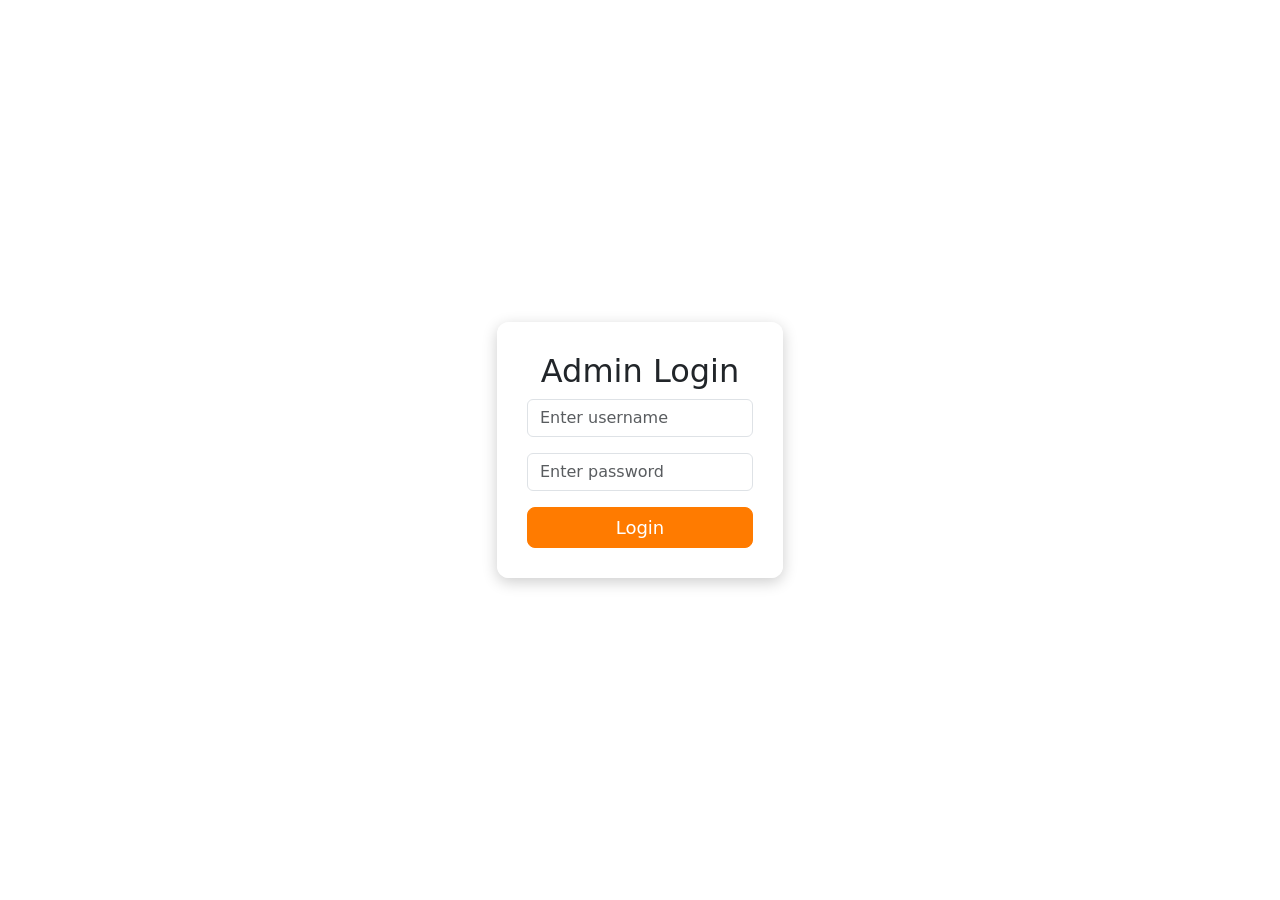
<file: admin_dashboard/admin_login.html>
<!DOCTYPE html>
<html lang="en">
<head>
    <meta charset="UTF-8">
    <meta name="viewport" content="width=device-width, initial-scale=1.0">
    <title>Admin Login</title>
    <link href="https://cdn.jsdelivr.net/npm/bootstrap@5.3.0/dist/css/bootstrap.min.css" rel="stylesheet">
    <link rel="stylesheet" href="https://cdnjs.cloudflare.com/ajax/libs/font-awesome/6.4.0/css/all.min.css">
    <style>
        body {
            background: url('https://source.unsplash.com/1600x900/?pets') no-repeat center center/cover;
            display: flex;
            justify-content: center;
            align-items: center;
            height: 100vh;
        }
        .login-container {
            max-width: 400px;
            background: rgba(255, 255, 255, 0.95);
            padding: 30px;
            border-radius: 12px;
            box-shadow: 0px 4px 15px rgba(0, 0, 0, 0.2);
            text-align: center;
        }
        .btn-primary {
            background: #ff7b00;
            border-color: #ff7b00;
            border-radius: 8px;
            font-size: 18px;
            transition: 0.3s;
        }
        .btn-primary:hover {
            background: #e66a00;
            border-color: #e66a00;
        }
    </style>
</head>
<body>
    <div class="login-container">
        <h2>Admin Login</h2>
        <form id="admin-login-form">
            <div class="mb-3">
                <input type="text" class="form-control" id="admin-username" placeholder="Enter username">
            </div>
            <div class="mb-3">
                <input type="password" class="form-control" id="admin-password" placeholder="Enter password">
            </div>
            <button type="submit" class="btn btn-primary w-100">Login</button>
        </form>
    </div>

    <script>
        document.getElementById('admin-login-form').addEventListener('submit', function(event) {
            event.preventDefault();
            const username = document.getElementById('admin-username').value.trim();
            const password = document.getElementById('admin-password').value.trim();
            login(username, password);
        });
        
        function login(username, password) {
            fetch('admin_login.php', {
                method: 'POST',
                headers: { 'Content-Type': 'application/x-www-form-urlencoded' },
                body: new URLSearchParams({ username: username, password: password })
            })
            .then(response => response.json())
            .then(data => {
                if (data.status === "success") {
                    alert("Login Successfully, Welcome Admin.");
                    window.location.href = "admin.html";
                } else {
                    alert("Invalid credentials. Please try again.");
                }
            })
            .catch(error => {
                console.error("Error:", error);
                alert("An error occurred. Please try again later.");
            });
        }
    </script>
</body>
</html>
</file>
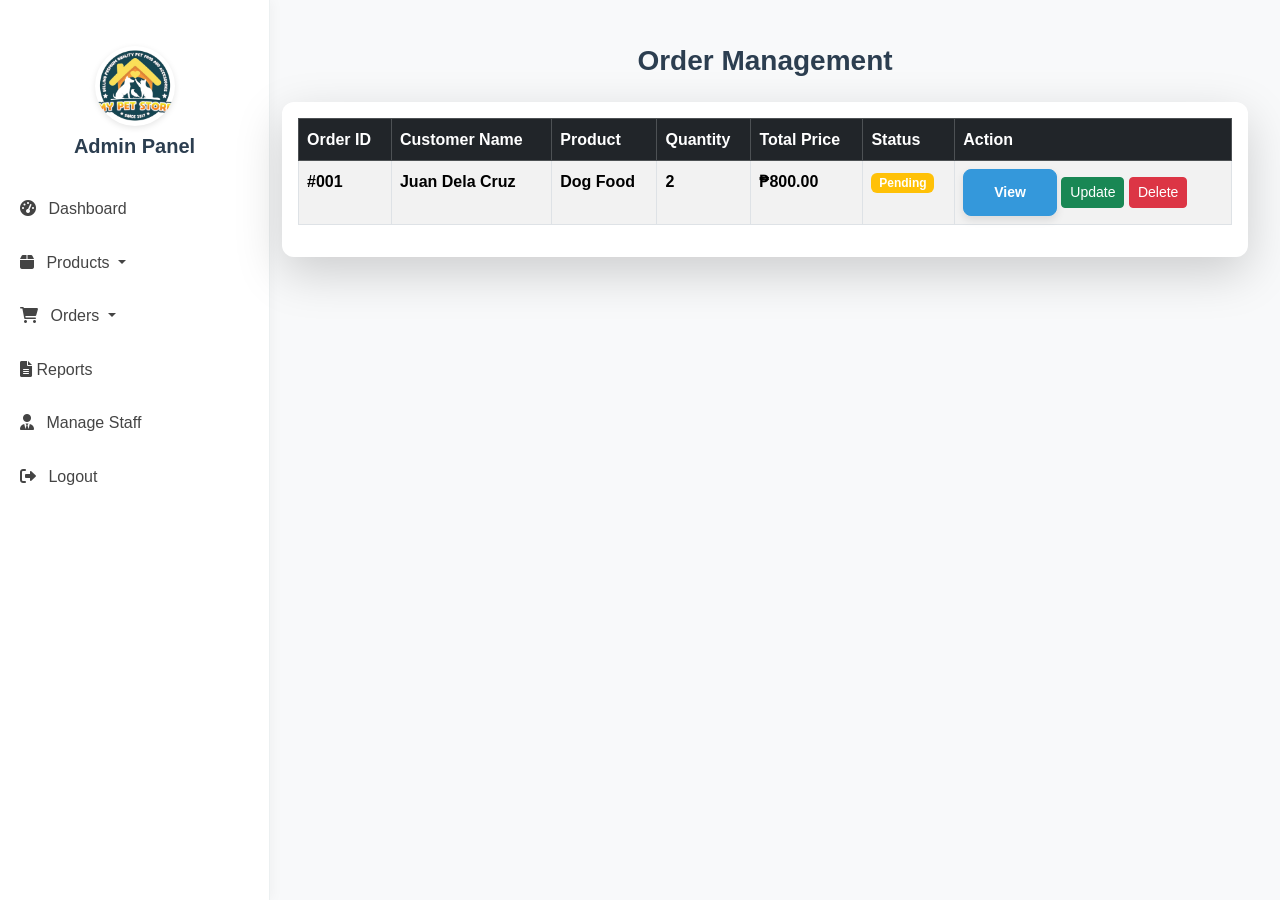
<file: admin_dashboard/adminorders.html>
<!DOCTYPE html>
<html lang="en">
<head>
    <meta charset="UTF-8">
    <meta name="viewport" content="width=device-width, initial-scale=1.0">
    <title>Orders</title>
    <link href="https://cdn.jsdelivr.net/npm/bootstrap@5.3.0/dist/css/bootstrap.min.css" rel="stylesheet">
    <link rel="stylesheet" href="https://cdnjs.cloudflare.com/ajax/libs/font-awesome/6.0.0/css/all.min.css">
    <link rel="stylesheet" href="../css/style.css"> <!-- Updated path -->
</head>
<body>

    <div id="sidebar">
        <div class="text-center py-3">
            <img src="mypetstorelogo.png" alt="Logo" width="80" height="80">
            <h5 class="mt-2">Admin Panel</h5>
        </div>
        <ul class="nav flex-column">
            <li class="nav-item">
                <a class="nav-link" href="admin.html"><i class="fas fa-tachometer-alt me-2"></i> Dashboard</a>
            </li>
            <li class="nav-item dropdown">
                <a class="nav-link dropdown-toggle" href="#" id="navbarDropdown" role="button" data-bs-toggle="dropdown" aria-expanded="false">
                    <i class="fas fa-box me-2"></i> Products
                </a>
                <ul class="dropdown-menu" aria-labelledby="navbarDropdown">
                    <li><a class="dropdown-item" href="addproduct.html">Add Product</a></li>
                    <li><a class="dropdown-item" href="viewproduct.html">View Product</a></li>
                </ul>
            </li>
            <li class="nav-item dropdown">
                <a class="nav-link dropdown-toggle" href="#" id="ordersDropdown" role="button" data-bs-toggle="dropdown" aria-expanded="false">
                    <i class="fas fa-shopping-cart me-2"></i> Orders
                </a>
                <ul class="dropdown-menu" aria-labelledby="ordersDropdown">
            
                    <li><a class="dropdown-item" href="recentorders.html">Recent Orders</a></li>
                </ul>
            </li>            
         
            <li class="nav-item">
                <a class="nav-link" href="reports.html"><i class="fas fa-file-alt"></i> Reports</a>
            </li>
            <li class="nav-item">
                <a class="nav-link" href="managestaff.html"><i class="fas fa-user-tie me-2"></i> Manage Staff</a> <!-- Updated path -->
            </li>
            <li class="nav-item">
                <a class="nav-link" href="login.html"><i class="fas fa-sign-out-alt me-2"></i> Logout</a>
            </li>
        </ul>
    </div>

    <div id="content">
        <div class="container mt-4">
            <h3 class="text-center mb-4">Order Management</h3>
    
            <div class="card shadow-lg p-3">
                <div class="table-responsive">
                    <table class="table table-striped table-bordered">
                        <thead class="table-dark">
                            <tr>
                                <th>Order ID</th>
                                <th>Customer Name</th>
                                <th>Product</th>
                                <th>Quantity</th>
                                <th>Total Price</th>
                                <th>Status</th>
                                <th>Action</th>
                            </tr>
                        </thead>
                        <tbody>
                            <tr>
                                <td>#001</td>
                                <td>Juan Dela Cruz</td>
                                <td>Dog Food</td>
                                <td>2</td>
                                <td>₱800.00</td>
                                <td><span class="badge bg-warning">Pending</span></td>
                                <td>
                                    <button class="btn btn-primary btn-sm">View</button>
                                    <button class="btn btn-success btn-sm">Update</button>
                                    <button class="btn btn-danger btn-sm">Delete</button>
                                </td>
                            </tr>
                        </tbody>
                    </table>
                </div>
            </div>
        </div>
    </div>
    
    <script src="https://cdn.jsdelivr.net/npm/bootstrap@5.3.0/dist/js/bootstrap.bundle.min.js"></script>

</body>
</html>
</file>
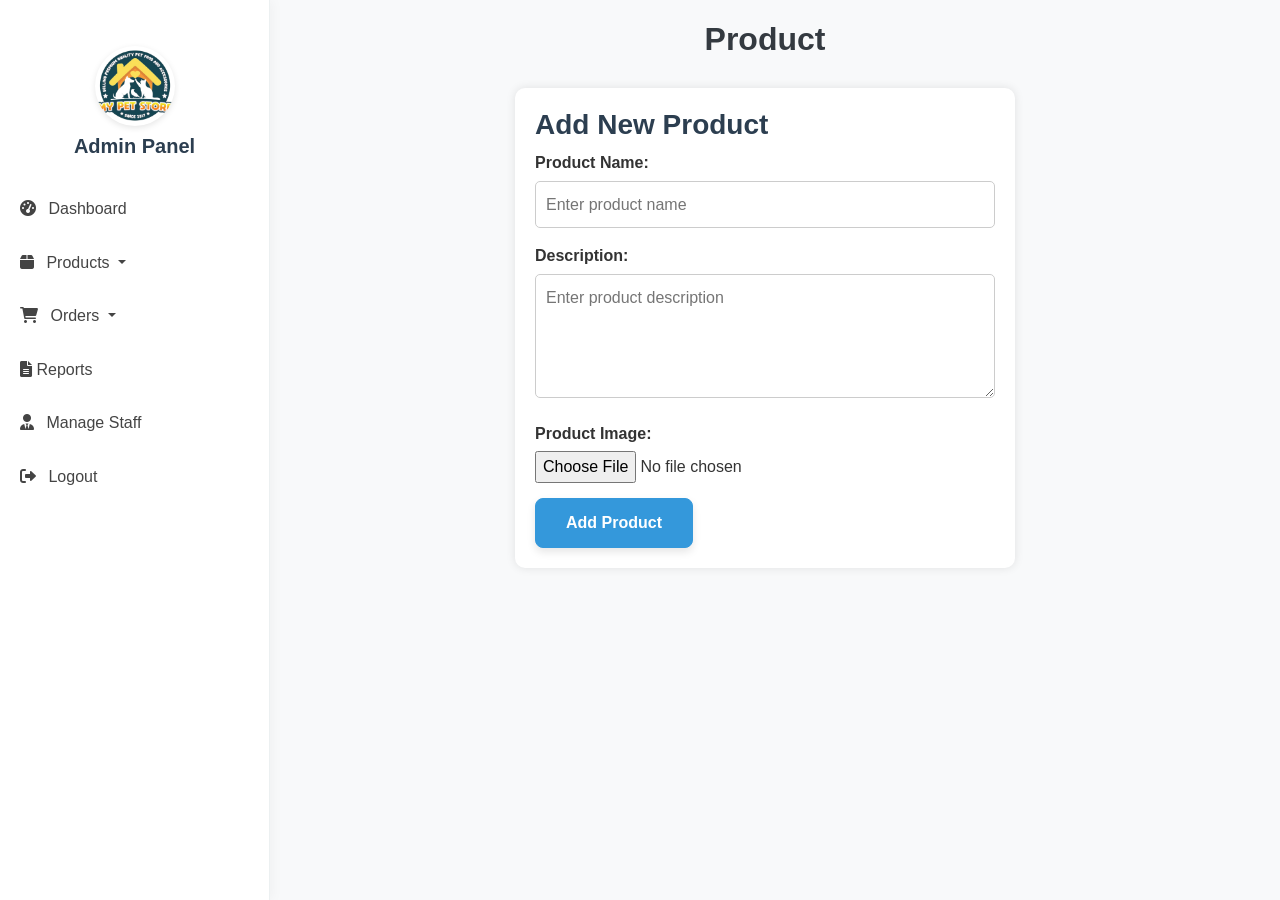
<file: admin_dashboard/adminproduct.html>
<!DOCTYPE html>
<html lang="en">
<head>
    <meta charset="UTF-8">
    <meta name="viewport" content="width=device-width, initial-scale=1.0">
    <title>Products</title>
    <link href="https://cdn.jsdelivr.net/npm/bootstrap@5.3.0/dist/css/bootstrap.min.css" rel="stylesheet">
    <link rel="stylesheet" href="https://cdnjs.cloudflare.com/ajax/libs/font-awesome/6.0.0/css/all.min.css">
    <link rel="stylesheet" href="../css/style.css"> <!-- Updated path -->
</head>
<body>

    <div id="sidebar">
        <div class="text-center py-3">
            <img src="mypetstorelogo.png" alt="Logo" width="80" height="80">
            <h5 class="mt-2">Admin Panel</h5>
        </div>
        <ul class="nav flex-column">
            <li class="nav-item">
                <a class="nav-link" href="admin.html"><i class="fas fa-tachometer-alt me-2"></i> Dashboard</a>
            </li>
            <li class="nav-item dropdown">
                <a class="nav-link dropdown-toggle" href="#" id="navbarDropdown" role="button" data-bs-toggle="dropdown" aria-expanded="false">
                    <i class="fas fa-box me-2"></i> Products
                </a>
                <ul class="dropdown-menu" aria-labelledby="navbarDropdown">
                    <li><a class="dropdown-item" href="addproduct.html">Add Product</a></li>
                    <li><a class="dropdown-item" href="viewproduct.html">View Product</a></li>
                </ul>
            </li>
            <li class="nav-item dropdown">
                <a class="nav-link dropdown-toggle" href="#" id="ordersDropdown" role="button" data-bs-toggle="dropdown" aria-expanded="false">
                    <i class="fas fa-shopping-cart me-2"></i> Orders
                </a>
                <ul class="dropdown-menu" aria-labelledby="ordersDropdown">

                    <li><a class="dropdown-item" href="recentorders.html">Recent Orders</a></li>
                </ul>
            </li> 
            
            <li class="nav-item">
                <a class="nav-link" href="reports.html"><i class="fas fa-file-alt"></i> Reports</a>
            </li>
            <li class="nav-item">
                <a class="nav-link" href="managestaff.html"><i class="fas fa-user-tie me-2"></i> Manage Staff</a> <!-- Updated path -->
            </li>
            <li class="nav-item">
                <a class="nav-link" href="login.html"><i class="fas fa-sign-out-alt me-2"></i> Logout</a>
            </li>
        </ul>
    </div>

    <div id="addProductForm" class="hidden">
        <div id="content">
            <h2>Product</h2>
            <div class="form-container">
                <h3>Add New Product</h3>
                <form id="productForm">
                    <div class="form-group">
                        <label for="productName">Product Name:</label>
                        <input type="text" id="productName" name="productName" placeholder="Enter product name">
                    </div>
                    <div class="form-group">
                        <label for="productDescription">Description:</label>
                        <textarea id="productDescription" name="productDescription" rows="4" placeholder="Enter product description"></textarea>
                    </div>
                    <div class="form-group">
                        <label for="productImage">Product Image:</label>
                        <input type="file" id="productImage" name="productImage" accept="image/*">
                    </div>
                    <button type="submit" class="btn btn-primary">Add Product</button>
                </form>
            </div>
        </div>
    </div>
    

      
    <script src="https://cdn.jsdelivr.net/npm/bootstrap@5.3.0/dist/js/bootstrap.bundle.min.js"></script>
  <script>
    document.getElementById('productForm').addEventListener('submit', function(event) {
    event.preventDefault(); // Prevent the default form submission

    const productName = document.getElementById('productName').value;
    const productDescription = document.getElementById('productDescription').value;
    const productImage = document.getElementById('productImage').files[0];

    if (productImage) {
        const reader = new FileReader();
        reader.onload = function(event) {
            const imageURL = event.target.result; // This is the data:image/... URL

            // Create a new row for the table
            const newRow = document.createElement('tr');

            // Add the image cell
            const imageCell = document.createElement('td');
            const img = document.createElement('img');
            img.src = imageURL;
            img.alt = productName;
            img.style.maxWidth = '100px';
            img.style.maxHeight = '100px';
            imageCell.appendChild(img);
            newRow.appendChild(imageCell);

            // Add the product name cell
            const nameCell = document.createElement('td');
            nameCell.textContent = productName;
            newRow.appendChild(nameCell);

            // Add the product description cell
            const descriptionCell = document.createElement('td');
            descriptionCell.textContent = productDescription;
            newRow.appendChild(descriptionCell);

            // Append the new row to the table body
            document.getElementById('productTableBody').appendChild(newRow);

        };
        reader.readAsDataURL(productImage); // Read the image as a data URL
    }
});
</script>
</body>
</html>
</file>
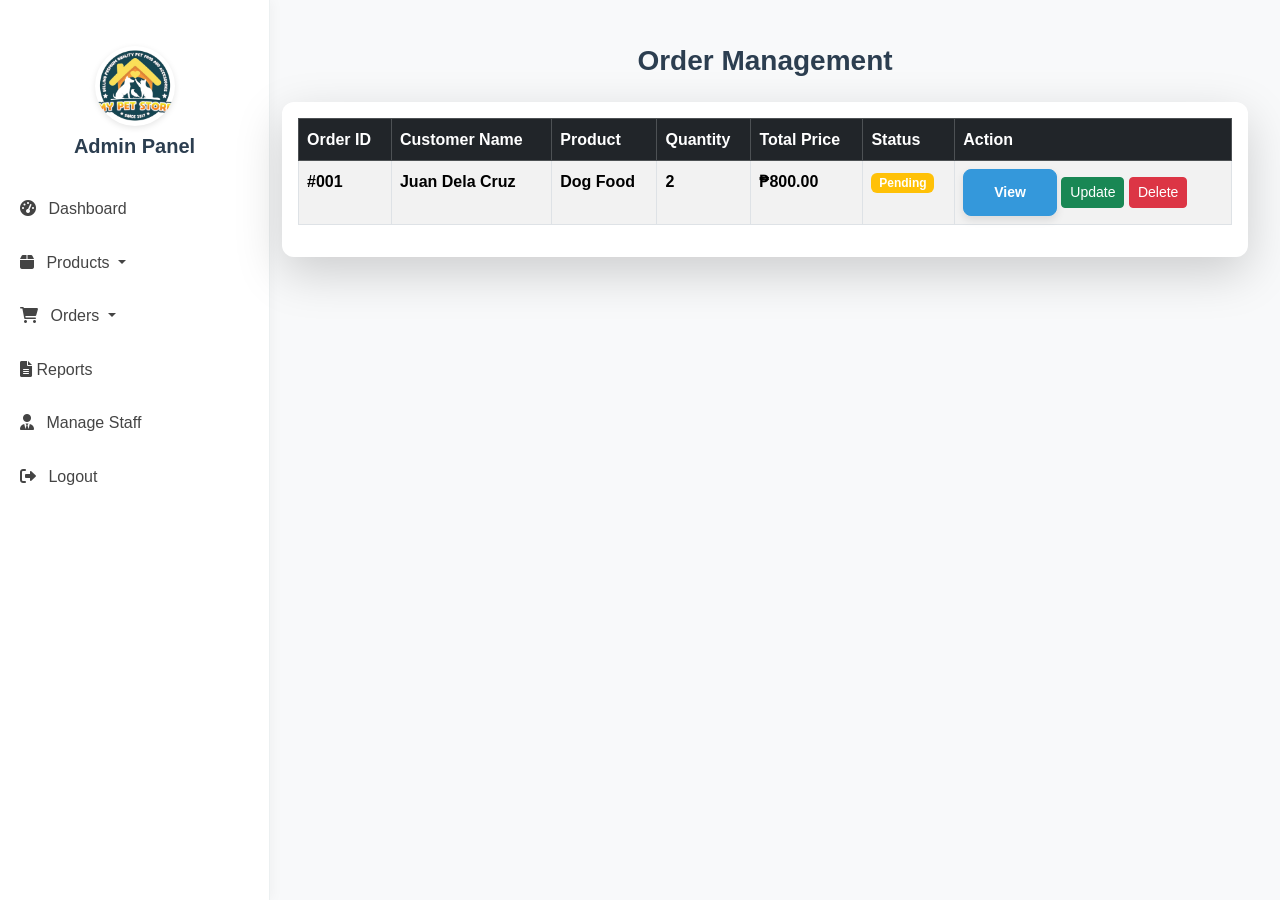
<file: admin_dashboard/adminvieworders.html>
<!DOCTYPE html>
<html lang="en">
<head>
    <meta charset="UTF-8">
    <meta name="viewport" content="width=device-width, initial-scale=1.0">
    <title>View Orders</title>
    <link href="https://cdn.jsdelivr.net/npm/bootstrap@5.3.0/dist/css/bootstrap.min.css" rel="stylesheet">
    <link rel="stylesheet" href="https://cdnjs.cloudflare.com/ajax/libs/font-awesome/6.0.0/css/all.min.css">
    <link rel="stylesheet" href="../css/style.css"> <!-- Updated path -->
</head>
<body>

    <div id="sidebar">
        <div class="text-center py-3">
            <img src="mypetstorelogo.png" alt="Logo" width="80" height="80">
            <h5 class="mt-2">Admin Panel</h5>
        </div>
        <ul class="nav flex-column">
            <li class="nav-item">
                <a class="nav-link" href="admin.html"><i class="fas fa-tachometer-alt me-2"></i> Dashboard</a>
            </li>
            <li class="nav-item dropdown">
                <a class="nav-link dropdown-toggle" href="#" id="navbarDropdown" role="button" data-bs-toggle="dropdown" aria-expanded="false">
                    <i class="fas fa-box me-2"></i> Products
                </a>
                <ul class="dropdown-menu" aria-labelledby="navbarDropdown">
                    <li><a class="dropdown-item" href="addproduct.html">Add Product</a></li>
                    <li><a class="dropdown-item" href="viewproduct.html">View Product</a></li>
                </ul>
            </li>
            <li class="nav-item dropdown">
                <a class="nav-link dropdown-toggle" href="#" id="ordersDropdown" role="button" data-bs-toggle="dropdown" aria-expanded="false">
                    <i class="fas fa-shopping-cart me-2"></i> Orders
                </a>
                <ul class="dropdown-menu" aria-labelledby="ordersDropdown">
                  
                    <li><a class="dropdown-item" href="recentorders.html">Recent Orders</a></li>
                </ul>
            </li>            
        
            <li class="nav-item">
                <a class="nav-link" href="reports.html"><i class="fas fa-file-alt"></i> Reports</a>
            </li>
            <li class="nav-item">
                <a class="nav-link" href="managestaff.html"><i class="fas fa-user-tie me-2"></i> Manage Staff</a> <!-- Updated path -->
            </li>
            <li class="nav-item">
                <a class="nav-link" href="login.html"><i class="fas fa-sign-out-alt me-2"></i> Logout</a>
            </li>
        </ul>
    </div>

    <div id="content">
        <div class="container mt-4">
            <h3 class="text-center mb-4">Order Management</h3>
    
            <div class="card shadow-lg p-3">
                <div class="table-responsive">
                    <table class="table table-striped table-bordered">
                        <thead class="table-dark">
                            <tr>
                                <th>Order ID</th>
                                <th>Customer Name</th>
                                <th>Product</th>
                                <th>Quantity</th>
                                <th>Total Price</th>
                                <th>Status</th>
                                <th>Action</th>
                            </tr>
                        </thead>
                        <tbody>
                            <tr>
                                <td>#001</td>
                                <td>Juan Dela Cruz</td>
                                <td>Dog Food</td>
                                <td>2</td>
                                <td>₱800.00</td>
                                <td><span class="badge bg-warning">Pending</span></td>
                                <td>
                                    <button class="btn btn-primary btn-sm">View</button>
                                    <button class="btn btn-success btn-sm">Update</button>
                                    <button class="btn btn-danger btn-sm">Delete</button>
                                </td>
                            </tr>
                        </tbody>
                    </table>
                </div>
            </div>
        </div>
    </div>
    
    <script src="https://cdn.jsdelivr.net/npm/bootstrap@5.3.0/dist/js/bootstrap.bundle.min.js"></script>

</body>
</html>
</file>
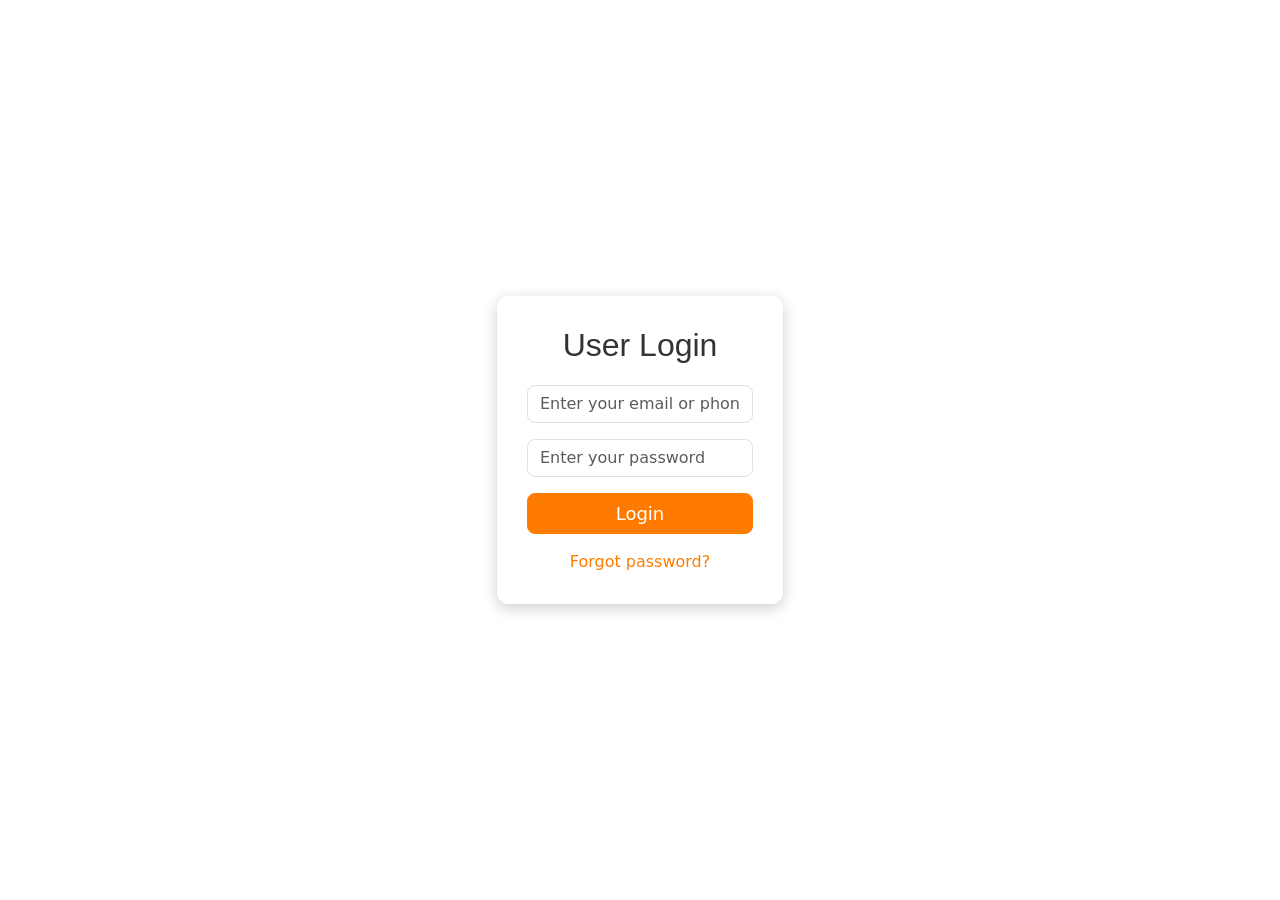
<file: admin_dashboard/login.html>
<!DOCTYPE html>
<html lang="en">
<head>
    <meta charset="UTF-8">
    <meta name="viewport" content="width=device-width, initial-scale=1.0">
    <title>Pet Store Login</title>
    <link href="https://cdn.jsdelivr.net/npm/bootstrap@5.3.0/dist/css/bootstrap.min.css" rel="stylesheet">
    <link rel="stylesheet" href="https://cdnjs.cloudflare.com/ajax/libs/font-awesome/6.4.0/css/all.min.css">
    <style>
        body {
            background: url('https://source.unsplash.com/1600x900/?pet,store') no-repeat center center/cover;
            display: flex;
            justify-content: center;
            align-items: center;
            height: 100vh;
        }
        .login-container {
            max-width: 400px;
            background: rgba(255, 255, 255, 0.95);
            padding: 30px;
            border-radius: 12px;
            box-shadow: 0px 4px 15px rgba(0, 0, 0, 0.2);
            text-align: center;
        }
        .login-container h2 {
            font-family: 'Poppins', sans-serif;
            color: #333;
            margin-bottom: 20px;
        }
        .form-control {
            border-radius: 8px;
        }
        .form-control:focus {
            border-color: #ff7b00;
            box-shadow: 0 0 5px rgba(255, 123, 0, 0.5);
        }
        .btn-primary {
            background: #ff7b00;
            border-color: #ff7b00;
            border-radius: 8px;
            font-size: 18px;
            transition: 0.3s;
        }
        .btn-primary:hover {
            background: #e66a00;
            border-color: #e66a00;
        }
        .forgot-password a {
            color: #ff7b00;
            text-decoration: none;
            font-weight: 500;
        }
        .forgot-password a:hover {
            text-decoration: underline;
        }
        .pet-logo {
            font-size: 40px;
            color: #ff7b00;
            margin-bottom: 15px;
        }
    </style>
</head>
<body>
    <div class="login-container">
       
        <h2>User Login</h2>
        <form id="user-login-form">
            <div class="mb-3">
                <input type="text" class="form-control" id="user-identifier" placeholder="Enter your email or phone number">
            </div>
            <div class="mb-3">
                <input type="password" class="form-control" id="user-password" placeholder="Enter your password">
            </div>
            <button type="submit" class="btn btn-primary w-100">Login</button>
        </form>
        <div class="forgot-password mt-3">
            <a href="#">Forgot password?</a>
        </div>
    </div>

    <script src="https://cdn.jsdelivr.net/npm/bootstrap@5.3.0/dist/js/bootstrap.bundle.min.js"></script>
    <script>
        document.addEventListener('DOMContentLoaded', function () {
            document.getElementById('user-login-form').addEventListener('submit', function (event) {
                event.preventDefault();
                const email = document.getElementById('user-identifier').value.trim();
                const password = document.getElementById('user-password').value.trim();
                login(email, password);
            });
            function login(email, password) {
                fetch('login.php', {
                    method: 'POST',
                    headers: { 'Content-Type': 'application/x-www-form-urlencoded' },
                    body: new URLSearchParams({ email: email, password: password })
                })
                .then(response => response.json())
                .then(data => {
                    if (data.status === "success") {
                        localStorage.setItem('loggedInUser', data.email);
                        alert("Login Successfully, Welcome.");
                        window.location.href = "staffviewproduct.html";
                    } else {
                        alert("Invalid credentials. Please try again.");
                    }
                })
                .catch(error => {
                    console.error("Error:", error);
                    alert("An error occurred. Please try again later.");
                });
            }
        });
    </script>
</body>
</html>
</file>
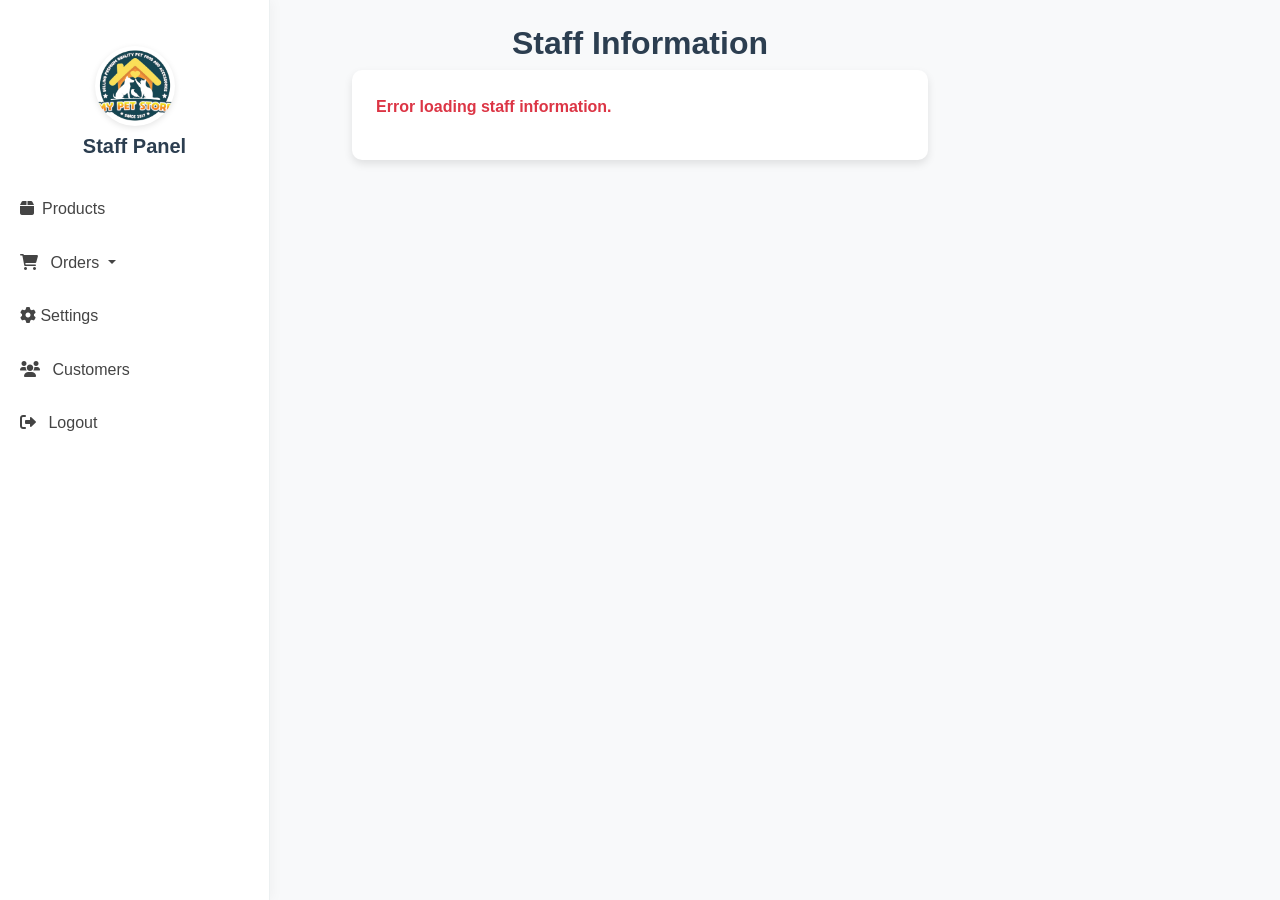
<file: admin_dashboard/settings.html>
<!DOCTYPE html>
<html lang="en">
<head>
    <meta charset="UTF-8">
    <meta name="viewport" content="width=device-width, initial-scale=1.0">
    <title>Settings</title>
    <link href="https://cdn.jsdelivr.net/npm/bootstrap@5.3.0/dist/css/bootstrap.min.css" rel="stylesheet">
    <link rel="stylesheet" href="https://cdnjs.cloudflare.com/ajax/libs/font-awesome/6.0.0/css/all.min.css">
    <link rel="stylesheet" href="../css/style.css">
    <style>
        body {
            background-color: #f8f9fa;
        }
        .container {
            animation: fadeIn 0.8s ease-in-out;
        }
        .card {
            box-shadow: 0 4px 8px rgba(0, 0, 0, 0.1);
            border-radius: 10px;
            transition: transform 0.3s ease, box-shadow 0.3s ease;
        }
        .card:hover {
            transform: translateY(-5px);
            box-shadow: 0 8px 16px rgba(0, 0, 0, 0.15);
        }
        .btn-primary {
            transition: all 0.3s ease-in-out;
        }
        .btn-primary:hover {
            transform: scale(1.05);
            background-color: #007bff;
            box-shadow: 0 4px 10px rgba(0, 123, 255, 0.3);
        }
        @keyframes fadeIn {
            from {
                opacity: 0;
                transform: translateY(-10px);
            }
            to {
                opacity: 1;
                transform: translateY(0);
            }
        }
        input {
            transition: all 0.3s ease-in-out;
        }
        input:focus {
            border-color: #007bff;
            box-shadow: 0 0 8px rgba(0, 123, 255, 0.3);
        }
    </style>
</head>
<body>
    <div id="sidebar"style="margin-top: -24px;">
        <div class="text-center py-3">
            <img src="mypetstorelogo.png" alt="Logo" width="80" height="80">
            <h5 class="mt-2">Staff Panel</h5>
        </div>
        <ul class="nav flex-column">
            <li class="nav-item">
                <a class="nav-link" href="staffviewproduct.html">
                    <i class="fas fa-box me-2"></i>Products
                </a>
            </li>
            <li class="nav-item dropdown">
                <a class="nav-link dropdown-toggle" href="#" id="ordersDropdown" role="button" data-bs-toggle="dropdown" aria-expanded="false">
                    <i class="fas fa-shopping-cart me-2"></i> Orders
                </a>
                <ul class="dropdown-menu" aria-labelledby="ordersDropdown">
                    <li><a class="dropdown-item" href="staffvieworders.php">View Orders</a></li>
                    <li><a class="dropdown-item" href="staffrecentorders.php">Recent Orders</a></li>
                </ul>
            </li> 
            <li class="nav-item">
                <a class="nav-link active" href="settings.html"><i class="fa fa-cog"></i> Settings</a>
            </li>
            <li class="nav-item">
                <a class="nav-link" href="customer.php"><i class="fas fa-users me-2"></i> Customers</a>
            </li>
            <li class="nav-item">
                <a class="nav-link" href="login.html"><i class="fas fa-sign-out-alt me-2"></i> Logout</a>
            </li>
        </ul>
    </div>

    <div class="container mt-4" style="max-width: 600px;">
        <h2 class="text-center">Staff Information</h2>
        <div class="card p-4" id="staff-info">
            <p class="text-muted">Loading staff information...</p>
            <button class="btn btn-primary mt-3 w-100" id="edit-btn">Edit</button>
        </div>
    </div>

    <script src="https://cdn.jsdelivr.net/npm/bootstrap@5.3.0/dist/js/bootstrap.bundle.min.js"></script>
    <script>
        document.addEventListener("DOMContentLoaded", function() {
            fetch("get_staff_info.php")
                .then(response => response.json())
                .then(data => {
                    let staffInfoDiv = document.getElementById("staff-info");
                    if (data.status === "success") {
                        staffInfoDiv.innerHTML = `
                            <p><strong>First Name:</strong> <span id="first-name">${data.first_name}</span></p>
                            <p><strong>Last Name:</strong> <span id="last-name">${data.last_name}</span></p>
                            <p><strong>Email:</strong> <span id="email">${data.email}</span></p>
                            <p><strong>Phone:</strong> <span id="phone">${data.phone}</span></p>
                            <p><strong>Role:</strong> <span id="role">${data.role}</span></p>
                            <button class="btn btn-primary mt-3 w-100" id="edit-btn">Edit</button>
                        `;
                    } else {
                        staffInfoDiv.innerHTML = `<p class="text-danger">${data.message}</p>`;
                    }
                })
                .catch(error => {
                    document.getElementById("staff-info").innerHTML = "<p class='text-danger'>Error loading staff information.</p>";
                });

            document.addEventListener("click", function(event) {
                if (event.target && event.target.id === "edit-btn") {
                    let staffInfoDiv = document.getElementById("staff-info");
                    staffInfoDiv.innerHTML = `
                        <p><strong>First Name:</strong> <input type="text" class="form-control" id="edit-first-name" value="${document.getElementById('first-name')?.innerText || ''}"></p>
                        <p><strong>Last Name:</strong> <input type="text" class="form-control" id="edit-last-name" value="${document.getElementById('last-name')?.innerText || ''}"></p>
                        <p><strong>Email:</strong> <input type="email" class="form-control" id="edit-email" value="${document.getElementById('email')?.innerText || ''}"></p>
                        <p><strong>Phone:</strong> <input type="text" class="form-control" id="edit-phone" value="${document.getElementById('phone')?.innerText || ''}"></p>
                        <p><strong>Role:</strong> <input type="text" class="form-control" id="edit-role" value="${document.getElementById('role')?.innerText || ''}"></p>
                        <button class="btn btn-success mt-3 w-100" id="save-btn">Save</button>
                    `;

                    document.getElementById("save-btn").addEventListener("click", function() {
                        let updatedData = {
                            first_name: document.getElementById("edit-first-name").value,
                            last_name: document.getElementById("edit-last-name").value,
                            email: document.getElementById("edit-email").value,
                            phone: document.getElementById("edit-phone").value,
                            role: document.getElementById("edit-role").value
                        };

                        fetch("update_staff_info.php", {
                            method: "POST",
                            headers: { "Content-Type": "application/json" },
                            body: JSON.stringify(updatedData)
                        })
                        .then(response => response.json())
                        .then(data => {
                            if (data.status === "success") {
                                alert("Staff information updated successfully!");
                                location.reload();
                            } else {
                                alert("Error: " + data.message);
                            }
                        })
                        .catch(error => {
                            alert("Error updating staff information.");
                        });
                    });
                }
            });
        });
    </script>
</body>
</html>
</file>
<file: css/style.css>
/* Global styles */
body {
    font-family: 'Roboto', sans-serif; /* Modern font */
    background-color: #f8f9fa;
    color: #333; /* Dark gray text */
    line-height: 1.6;
}

.container {
    font-family: 'Roboto', sans-serif;
}

/* Typography */
h1, h2, h3, h4, h5, h6 {
    font-weight: 700;
    color: #2c3e50; /* Dark blue-gray heading color */
}

/* Navbar styles */
.navbar {
    padding: 1rem 0;
}

.navbar-brand {
    font-weight: 800;
    color: #3498db !important; /* Bright blue brand color */
}

.navbar-brand img {
    margin-right: 0.5rem;
}

.navbar-nav .nav-link {
    color: #555 !important; /* Darker gray for nav links */
    padding: 0.75rem 1rem;
    transition: color 0.3s ease;
}

.navbar-nav .nav-link:hover,
.navbar-nav .nav-link:focus {
    color: #3498db !important; /* Highlight color on hover/focus */
}

/* Hero Section */
.hero {
    background-image: url('images/hero-image.jpg'); /* Replace with your image */
    background-size: cover;
    background-position: center;
    color: white;
    text-align: center;
    padding: 120px 0;
    position: relative;
    overflow: hidden; /* Clip animations */
}

.hero::before {
    content: '';
    position: absolute;
    top: 0;
    left: 0;
    width: 100%;
    height: 100%;
    background-color: rgba(0, 0, 0, 0.5); /* Dark overlay */
}

.hero-content {
    position: relative;
    z-index: 1;
    animation: fadeInUp 1.2s ease-out; /* Animation */
}

/* Animation keyframes */
@keyframes fadeInUp {
    from {
        opacity: 0;
        transform: translateY(30px);
    }
    to {
        opacity: 1;
        transform: translateY(0);
    }
}

.hero h1 {
    font-size: 3.5rem;
    margin-bottom: 20px;
}

.hero p {
    font-size: 1.2rem;
    margin-bottom: 30px;
}

/* Buttons */
.btn-primary {
    background-color: #3498db; /* Bright blue */
    border-color: #3498db;
    color: #fff;
    font-weight: 600;
    padding: 12px 30px;
    border-radius: 8px;
    box-shadow: 0 4px 8px rgba(0, 0, 0, 0.1); /* Subtle shadow */
    transition: background-color 0.3s ease, transform 0.2s ease;
}

.btn-primary:hover {
    background-color: #2980b9; /* Darker blue on hover */
    border-color: #2980b9;
    transform: translateY(-2px); /* Lift effect on hover */
}

.btn-outline-primary {
    color: #3498db;
    border-color: #3498db;
    font-weight: 600;
    padding: 10px 25px;
    border-radius: 8px;
    transition: background-color 0.3s ease, color 0.3s ease;
}

.btn-outline-primary:hover {
    background-color: #3498db;
    color: #fff;
}

/* Card styles */
.card {
    border: none;
    box-shadow: 0 4px 8px rgba(0, 0, 0, 0.08); /* Soft shadow */
    border-radius: 12px;
    overflow: hidden; /* Clip rounded corners */
    transition: transform 0.2s ease;
}

.card:hover {
    transform: translateY(-5px); /* Lift effect */
}

.card-img-top {
    height: 220px;
    object-fit: cover;
    transition: transform 0.3s ease;
}

.card:hover .card-img-top {
    transform: scale(1.1); /* Zoom on hover */
}

.card-body {
    padding: 20px;
}

.card-title {
    font-size: 1.3rem;
    font-weight: 600;
    margin-bottom: 0.75rem;
}

.card-text {
    color: #666;
    margin-bottom: 1rem;
}

/* Section padding */
section {
    padding: 70px 0;
}

/* Category Section */
.category-section {
    background-color: #ecf0f1; /* Very light gray */
}

.category-icon {
    font-size: 48px;
    color: #3498db; /* Blue icons */
    margin-bottom: 15px;
    transition: transform 0.3s ease; /* Icon animation */
}

.category-card {
    text-align: center;
    padding: 25px;
    border-radius: 10px;
    background-color: #fff;
    box-shadow: 0 4px 8px rgba(0, 0, 0, 0.05);
    transition: transform 0.3s ease, box-shadow 0.3s ease;
}

.category-card:hover {
    transform: translateY(-8px);
    box-shadow: 0 6px 12px rgba(0, 0, 0, 0.1);
}

.category-card:hover .category-icon {
    transform: scale(1.2); /* Icon zoom on hover */
}

/* Global styles (Make sure these are included) */
body {
    font-family: 'Arial', sans-serif;
    background-color: #f8f9fa;
    color: #333;
    line-height: 1.6;
}

/* Login Form Styles */
.login-container {
    max-width: 450px; /* Increased max-width */
    margin: 80px auto;
    background-color: #fff;
    padding: 40px;
    border-radius: 12px;
    box-shadow: 0 6px 12px rgba(0, 0, 0, 0.08); /* Deeper shadow */
}

.login-container h2 {
    text-align: center;
    margin-bottom: 30px;
    color: #2c3e50;
    font-weight: 700;
}

.form-label {
    font-weight: 500;
    color: #555;
}

.form-control {
    border-radius: 8px;
    border: 1px solid #bdc3c7;
    padding: 12px 15px;
    transition: border-color 0.3s ease;
}

.form-control:focus {
    border-color: #3498db;
    box-shadow: none;
}

.form-text {
    color: #777; /* Lighter gray for helper text */
    font-size: 0.85rem;
}

.btn-primary {
    background-color: #3498db;
    border-color: #3498db;
    color: #fff;
    font-weight: 600;
    padding: 12px 30px;
    border-radius: 8px;
    box-shadow: 0 4px 8px rgba(0, 0, 0, 0.1);
    transition: background-color 0.3s ease, transform 0.2s ease;
}

.btn-primary:hover {
    background-color: #2980b9;
    border-color: #2980b9;
    transform: translateY(-2px);
}

.forgot-password {
    text-align: center;
    margin-top: 20px;
}

.forgot-password a {
    color: #3498db;
    text-decoration: none;
    transition: color 0.3s ease;
}

.forgot-password a:hover {
    color: #2980b9;
    text-decoration: underline;
}

.form-check-label {
    color: #555;
}

.login-container{
    margin-top: 6rem !important;
}   
/* Admin/Staff Sidebar */
#sidebar {
    width: 270px;
    background-color: #fff;
    border-right: 1px solid #ecf0f1;
    padding-top: 30px;
    position: fixed;
    height: 100vh;
    overflow-y: auto;
    box-shadow: 2px 0 12px rgba(0, 0, 0, 0.04);
}

#sidebar .text-center img {
    border-radius: 50%; /* Circular avatar */
    box-shadow: 0 2px 6px rgba(0, 0, 0, 0.1);
    transition: transform 0.3s ease;
}

#sidebar .text-center img:hover {
    transform: scale(1.1); /* Slight zoom on hover */
}

#sidebar .nav-link {
    padding: 14px 20px;
    color: #444;
    transition: background-color 0.3s ease, padding-left 0.3s ease;
}

#sidebar .nav-link:hover {
    background-color: #f0f3f5; /* Subtle hover */
    padding-left: 25px; /* Indent on hover */
}

#content {
    margin-left: 270px; /* Adjust for sidebar */
    padding: 30px;
}

/* Existing Sidebar styles */
#sidebar {
    width: 270px;
    background-color: #fff;
    border-right: 1px solid #ecf0f1;
    padding-top: 30px;
    position: fixed;
    height: 100vh;
    overflow-y: auto;
    box-shadow: 2px 0 12px rgba(0, 0, 0, 0.04);
}

#sidebar .text-center img {
    border-radius: 50%; /* Circular avatar */
    box-shadow: 0 2px 6px rgba(0, 0, 0, 0.1);
    transition: transform 0.3s ease;
}

#sidebar .text-center img:hover {
    transform: scale(1.1); /* Slight zoom on hover */
}

#sidebar .nav-link {
    padding: 14px 20px;
    color: #444;
    transition: background-color 0.3s ease, padding-left 0.3s ease;
}

#sidebar .nav-link:hover {
    background-color: #f0f3f5; /* Subtle hover */
    padding-left: 25px; /* Indent on hover */
}

/* Dropdown animations*/
.dropdown-menu {
    border: none;
    box-shadow: 0 6px 12px rgba(0, 0, 0, 0.08);
    border-radius: 10px;
    padding: 10px 0; /* Add some padding to the top and bottom */
    margin-top: 5px; /* Slight gap from toggle */
    opacity: 0;
    transform: translateY(-10px);
    transition: opacity 0.3s ease, transform 0.3s ease;
    display: block;
    pointer-events: none; /* Makes the dropdown not interactable when hidden */
}

.dropdown-menu.show {
    opacity: 1;
    transform: translateY(0);
    pointer-events: auto; /* Makes the dropdown interactable when shown */
}
/* Staff Order Table */
.order-table {
    width: 100%;
    border-collapse: collapse;
    margin-top: 25px;
    border: 1px solid #ddd;
    border-radius: 10px;
    overflow: hidden; /* Rounded corners for table */
    box-shadow: 0 4px 10px rgba(0, 0, 0, 0.05);
}

.order-table th, .order-table td {
    padding: 15px;
    border: 1px solid #eee;
    text-align: left;
}

.order-table th {
    background-color: #f5f5f5;
    font-weight: 600;
    color: #555;
}

.order-status {
    padding: 8px 14px;
    border-radius: 6px;
    font-weight: 600;
    color: #fff;
    display: inline-block; /* Ensure proper alignment */
}

.status-pending {
    background-color: #f39c12; /* Amber/warning */
}

.status-processing {
    background-color: #3498db; /* Blue */
}

.status-shipped {
    background-color: #1abc9c; /* Teal/success */
}

.status-delivered {
    background-color: #2ecc71; /* Green */
}

/* User Profile */
.profile-container {
    margin-top: 60px;
    background-color: #fff;
    padding: 40px;
    border-radius: 15px;
    box-shadow: 0 4px 10px rgba(0, 0, 0, 0.06);
}

.profile-header {
    display: flex;
    align-items: center;
    margin-bottom: 40px;
}

.profile-image {
    width: 120px;
    height: 120px;
    border-radius: 50%;
    object-fit: cover;
    margin-right: 30px;
    border: 4px solid #3498db;
    transition: transform 0.3s ease;
}

.profile-image:hover {
    transform: scale(1.1); /* Slight zoom on hover */
}

.profile-info h2 {
    font-weight: 800;
    margin-bottom: 8px;
    color: #2c3e50;
}

.profile-details p {
    margin-bottom: 8px;
    color: #555;
}

.edit-profile-button {
    background-color: #3498db;
    border-color: #3498db;
    transition: background-color 0.3s ease, transform 0.2s ease;
}

.edit-profile-button:hover {
    background-color: #2980b9;
    transform: translateY(-3px); /* Lift effect */
}

.order-history {
    margin-top: 40px;
}

/* Product Detail Page */
.product-detail-section {
    padding: 80px 0;
}

.product-image {
    width: 100%;
    max-height: 450px;
    object-fit: cover;
    border-radius: 15px;
    box-shadow: 0 6px 12px rgba(0, 0, 0, 0.08);
    transition: transform 0.3s ease;
}

.product-image:hover {
    transform: scale(1.03); /* Subtle zoom */
}

.product-info {
    margin-top: 40px;
}

.product-title {
    font-size: 3rem;
    font-weight: 800;
    margin-bottom: 20px;
    color: #2c3e50;
}

.product-price {
    font-size: 2rem;
    color: #3498db;
    margin-bottom: 30px;
}

.product-description {
    font-size: 1.1rem;
    color: #666;
    margin-bottom: 40px;
}

.quantity-section {
    display: flex;
    align-items: center;
    margin-bottom: 40px;
}

.quantity-label {
    margin-right: 20px;
    font-weight: 600;
    color: #444;
}

.quantity-input {
    width: 90px;
    border-radius: 8px;
    padding: 12px;
    border: 1px solid #bdc3c7;
    transition: border-color 0.3s ease;
}

.quantity-input:focus {
    border-color: #3498db;
    box-shadow: none;
}

.add-to-cart-button {
    background-color: #27ae60; /* Emerald green */
    border-color: #27ae60;
    color: #fff;
    font-weight: 600;
    padding: 14px 35px;
    border-radius: 8px;
    box-shadow: 0 4px 8px rgba(0, 0, 0, 0.1);
    transition: background-color 0.3s ease, transform 0.2s ease;
}

.add-to-cart-button:hover {
    background-color: #219653; /* Darker green */
    transform: translateY(-3px); /* Lift effect */
}

.related-products-section {
    background-color: #f8f9fa;
    padding: 80px 0;
}

.related-products-section h2 {
    text-align: center;
    margin-bottom: 50px;
    font-weight: 700;
    color: #2c3e50;
}

.related-product-card {
    border: none;
    box-shadow: 0 4px 8px rgba(0, 0, 0, 0.08);
    border-radius: 12px;
    overflow: hidden;
    transition: transform 0.3s ease;
}

.related-product-card:hover {
    transform: translateY(-8px);
}

.related-product-image {
    height: 250px;
    object-fit: cover;
    transition: transform 0.3s ease;
}

.related-product-card:hover .related-product-image {
    transform: scale(1.1); /* Slight zoom */
}
/* Cart */
.cart-container {
    margin-top: 50px;
    background-color: #fff; /* White container */
    padding: 30px;
    border-radius: 10px;
    box-shadow: 0 0 10px rgba(0, 0, 0, 0.1); /* Subtle shadow */
}

.cart-item {
    display: flex;
    align-items: center;
    margin-bottom: 20px;
    padding-bottom: 20px;
    border-bottom: 1px solid #dee2e6; /* Light border */
}

.cart-item img {
    width: 100px;
    height: 100px;
    object-fit: cover;
    border-radius: 5px;
    margin-right: 20px;
}

.cart-item h5 {
    margin-bottom: 5px;
    font-weight: bold;
}

.cart-item p {
    margin-bottom: 0;
}

.quantity-controls {
    display: flex;
    align-items: center;
}

.quantity-controls button {
    background-color: #fff; /* White button */
    border: 1px solid #ced4da; /* Light border */
    border-radius: 5px;
    padding: 5px 10px;
    margin: 0 5px;
    cursor: pointer;
    transition: background-color 0.2s ease;
}

.quantity-controls button:hover {
    background-color: #e9ecef; /* Lighter gray on hover */
}

.cart-summary {
    margin-top: 30px;
    padding: 20px;
    background-color: #f8f9fa; /* Light gray summary */
    border-radius: 10px;
}

.cart-summary h4 {
    margin-bottom: 20px;
}
/*Checkout*/
.checkout-container {
    margin-top: 50px;
    background-color: #fff; /* White container */
    padding: 30px;
    border-radius: 10px;
    box-shadow: 0 0 10px rgba(0, 0, 0, 0.1); /* Subtle shadow */
}

.checkout-form h4 {
    margin-bottom: 20px;
}

.form-control:focus {
    border-color: #007bff; /* Blue border on focus */
    box-shadow: none;
}

.order-summary h4 {
    margin-bottom: 20px;
}

.summary-item {
    display: flex;
    justify-content: space-between;
    margin-bottom: 10px;
}

.summary-item span:last-child {
    font-weight: bold;
}

.payment-methods {
    margin-top: 30px;
}

.payment-methods label {
    margin-right: 20px;
}
/* General Styling enhancements to all pages*/
section {
    padding: 4rem 0;
}

footer {
    background-color: #343a40;
    color: #fff;
    text-align: center;
    padding: 1.5rem 0;
}

a {
    text-decoration: none;
}
/* Add more cool style here */


#content {
    margin-left: 250px; /* Adjust for sidebar width */
    padding: 20px;
}

.card {
    border: none;
    box-shadow: 0 2px 4px rgba(0, 0, 0, 0.05); /* Subtle card shadow
.order-table {
    width: 100%;
    border-collapse: collapse;
    margin-top: 20px;
}

.order-table th,
.order-table td {
    padding: 10px;
    border: 1px solid #dee2e6;
    text-align: left;
}

.order-table th {
    background-color: #f8f9fa; /* Light gray header */
    font-weight: bold;
}

.order-status {
    padding: 5px 10px;
    border-radius: 5px;
    font-weight: bold;
}

.status-pending {
    background-color: #ffc107; /* Yellow */
    color: #212529;
}

.status-processing {
    background-color: #007bff; /* Blue */
    color: white;
}

.status-shipped {
    background-color: #17a2b8; /* Cyan */
    color: white;
}

.status-delivered {
    background-color: #28a745; /* Green */
    color: white;
}
.navbar-brand img {
    margin-right: 0.5rem;
}
.form-container {
    max-width: 500px;
    margin: 20px auto;
    padding: 20px;
    background-color: #fff;
    border-radius: 10px;
    box-shadow: 0 0 10px rgba(0, 0, 0, 0.1);
}

.form-group {
    margin-bottom: 15px;
}

.form-group label {
    display: block;
    margin-bottom: 5px;
    font-weight: bold;
}

.form-group input[type="text"],
.form-group textarea {
    width: 100%;
    padding: 10px;
    border: 1px solid #ccc;
    border-radius: 5px;
    box-sizing: border-box;
    font-size: 16px;
}
        .card-group {
    display: flex;
    flex-wrap: wrap;
    justify-content: space-around;
}

.card-column {
    width: calc(33% - 10px); /* Three cards per row with some spacing */
    margin-bottom: 20px;
    box-sizing: border-box;
}

.product-card {
    border: 1px solid #ddd;
    border-radius: 10px;
    padding: 10px;
    text-align: center;
}

.product-card img {
    max-width: 100%;
    height: auto;
}

 #content h2 {
    text-align: center;
    margin-bottom: 30px;
    color: #343a40;
}
</file>
